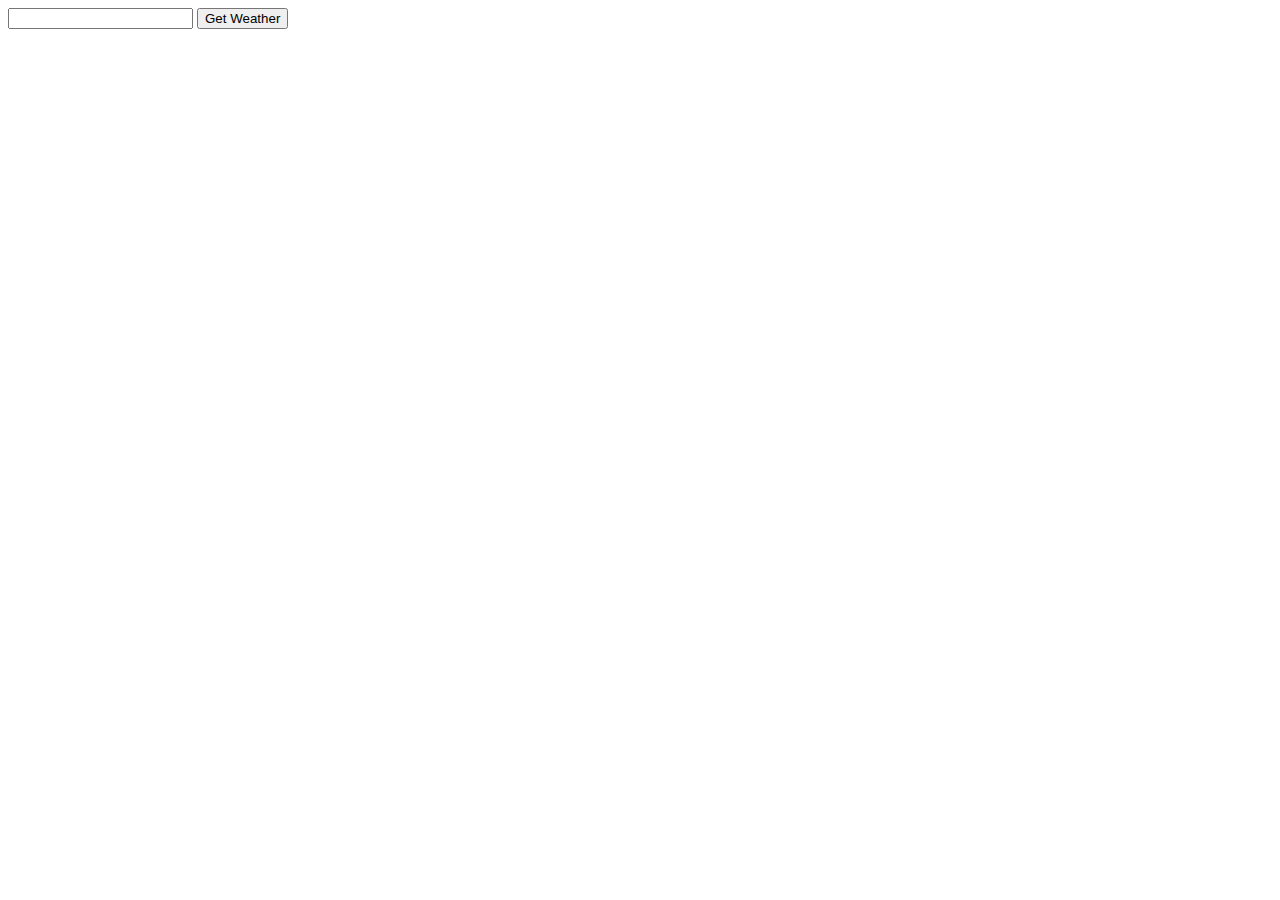
<file: Funky things/index.html>
<!DOCTYPE html>
<html>
  <head>
      <title>Functions</title>
  </head>
  <body>
      
      <input type="text" id="location" />
      <button id="btnGetWeather">Get Weather</button>

      <script src="app.js"></script> 
  </body>
</html>
</file>
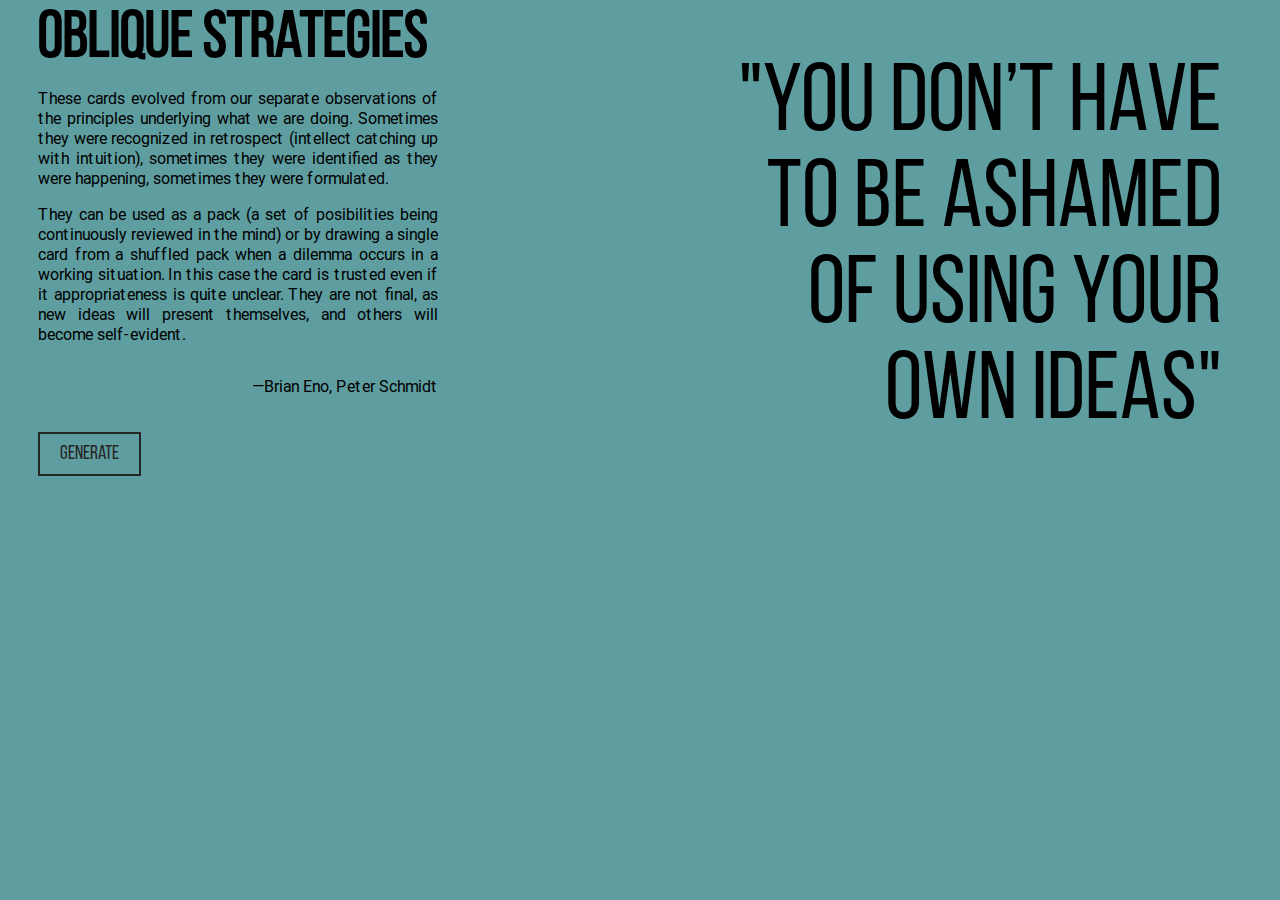
<file: Funky things/Oblique Strategies/index.html>
<!DOCTYPE html>
<html>
  <head>
       <link rel="stylesheet" type="text/css" href="css/style.css">
  </head>
  <body>
      <div>
          <div class="intro">
              <h1>Oblique Strategies</h1>
              <p> These cards evolved from our separate observations of the principles underlying what we are doing. Sometimes they were recognized in retrospect (intellect catching up with intuition), sometimes they were identified as they were happening, sometimes they were formulated.</p>

              <p>They can be used as a pack (a set of posibilities being continuously reviewed in the mind) or by drawing a single card from a shuffled pack when a dilemma occurs in a working situation. In this case the card is trusted even if it appropriateness is quite unclear. They are not final, as new ideas will present themselves, and others will become self-evident.</p>

              <p class="person">—Brian Eno, Peter Schmidt</p>
                <div class="button">
                    <button id="generate" type="button" class="btn">Generate</button>
                </div>
          </div>
          
          <div class="quote">
              <span>&quot;</span><span id="quote">You don’t have to be ashamed of using your own ideas</span><span>&quot;</span>
          </div>
      </div>
    <script src="app.js"></script> 
  </body>
</html>
</file>
<file: Funky things/Oblique Strategies/css/style.css>
@font-face {
    font-family: BebasNeueRegular;
    src: url('../fonts/BebasNeue Regular.otf');
}

@font-face {
    font-family: Roboto-Regular;
    src: url('../fonts/Roboto-Regular.ttf');
}

body {
    background-color: cadetblue;
    font-family: BebasNeueRegular;
}

h1 {
    font-size: 4em;
    line-height: 1;
    margin: 0;
}

h2 {
    font-size: 6em;   
}

p {
    font-family: Roboto-Regular;
    font-kerning: 6px;
    text-align: center;
    text-align: justify;
}

.intro {
    float: left;
    width: 400px;
    height: 500px;
    padding-left: 30px;
}

.person {
    float: right;   
}

.button {
    width: 500px;
    padding-top: 20px;
    float: left;
}

.btn {
    -webkit-border-radius: 0;
    -moz-border-radius: 0;
    border-radius: 0px;
    font-family: BebasNeueRegular;
    color: #262626;
    font-size: 20px;
    background: transparent;
    padding: 10px 20px 10px 20px;
    border: solid #262626 2px;
    text-decoration: none;
    transition: all 0.3s ease 0s;
}

.btn:hover {
    background-color: #437b7d;   
}

.quote {
    font-size: 6em;
    text-align: right;
    width: 500px;
    height: 500px;
    float: right;
    padding-top: 50px;
    padding-right: 50px;
}
</file>
